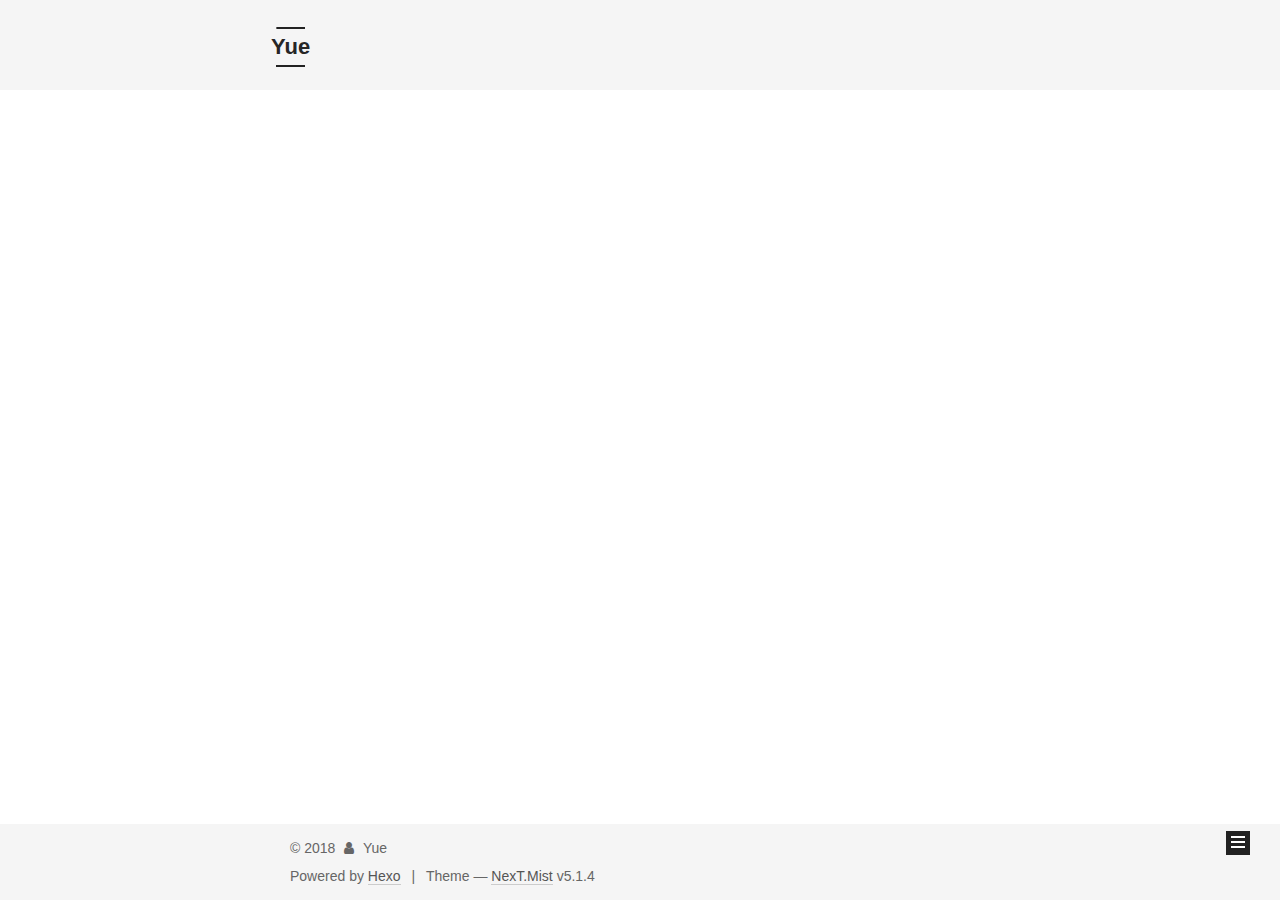
<file: archives/index.html>
<!DOCTYPE html>



  


<html class="theme-next mist use-motion" lang="EN">
<head><meta name="generator" content="Hexo 3.8.0">
  <meta charset="UTF-8">
<meta http-equiv="X-UA-Compatible" content="IE=edge">
<meta name="viewport" content="width=device-width, initial-scale=1, maximum-scale=1">
<meta name="theme-color" content="#222">









<meta http-equiv="Cache-Control" content="no-transform">
<meta http-equiv="Cache-Control" content="no-siteapp">
















  
  
  <link href="/lib/fancybox/source/jquery.fancybox.css?v=2.1.5" rel="stylesheet" type="text/css">







<link href="/lib/font-awesome/css/font-awesome.min.css?v=4.6.2" rel="stylesheet" type="text/css">

<link href="/css/main.css?v=5.1.4" rel="stylesheet" type="text/css">


  <link rel="apple-touch-icon" sizes="180x180" href="/images/apple-touch-icon-next.png?v=5.1.4">


  <link rel="icon" type="image/png" sizes="32x32" href="/images/favicon-32x32-next.png?v=5.1.4">


  <link rel="icon" type="image/png" sizes="16x16" href="/images/favicon-16x16-next.png?v=5.1.4">


  <link rel="mask-icon" href="/images/logo.svg?v=5.1.4" color="#222">





  <meta name="keywords" content="Hexo, NexT">










<meta property="og:type" content="website">
<meta property="og:title" content="Yue">
<meta property="og:url" content="http://yoursite.com/archives/index.html">
<meta property="og:site_name" content="Yue">
<meta property="og:locale" content="EN">
<meta name="twitter:card" content="summary">
<meta name="twitter:title" content="Yue">



<script type="text/javascript" id="hexo.configurations">
  var NexT = window.NexT || {};
  var CONFIG = {
    root: '/',
    scheme: 'Mist',
    version: '5.1.4',
    sidebar: {"position":"left","display":"post","offset":12,"b2t":false,"scrollpercent":false,"onmobile":false},
    fancybox: true,
    tabs: true,
    motion: {"enable":true,"async":false,"transition":{"post_block":"fadeIn","post_header":"slideDownIn","post_body":"slideDownIn","coll_header":"slideLeftIn","sidebar":"slideUpIn"}},
    duoshuo: {
      userId: '0',
      author: 'Author'
    },
    algolia: {
      applicationID: '',
      apiKey: '',
      indexName: '',
      hits: {"per_page":10},
      labels: {"input_placeholder":"Search for Posts","hits_empty":"We didn't find any results for the search: ${query}","hits_stats":"${hits} results found in ${time} ms"}
    }
  };
</script>



  <link rel="canonical" href="http://yoursite.com/archives/">





  <title>Archive | Yue</title>
  








</head>

<body itemscope="" itemtype="http://schema.org/WebPage" lang="EN">

  
  
    
  

  <div class="container sidebar-position-left page-archive">
    <div class="headband"></div>

    <header id="header" class="header" itemscope="" itemtype="http://schema.org/WPHeader">
      <div class="header-inner"><div class="site-brand-wrapper">
  <div class="site-meta ">
    

    <div class="custom-logo-site-title">
      <a href="/" class="brand" rel="start">
        <span class="logo-line-before"><i></i></span>
        <span class="site-title">Yue</span>
        <span class="logo-line-after"><i></i></span>
      </a>
    </div>
      
        <p class="site-subtitle">Yue.Piao</p>
      
  </div>

  <div class="site-nav-toggle">
    <button>
      <span class="btn-bar"></span>
      <span class="btn-bar"></span>
      <span class="btn-bar"></span>
    </button>
  </div>
</div>

<nav class="site-nav">
  

  
    <ul id="menu" class="menu">
      
        
        <li class="menu-item menu-item-home">
          <a href="/" rel="section">
            
              <i class="menu-item-icon fa fa-fw fa-home"></i> <br>
            
            Home
          </a>
        </li>
      
        
        <li class="menu-item menu-item-archives">
          <a href="/archives/" rel="section">
            
              <i class="menu-item-icon fa fa-fw fa-archive"></i> <br>
            
            Archives
          </a>
        </li>
      

      
    </ul>
  

  
</nav>



 </div>
    </header>

    <main id="main" class="main">
      <div class="main-inner">
        <div class="content-wrap">
          <div id="content" class="content">
            

  
  
  
  <div class="post-block archive">
    <div id="posts" class="posts-collapse">
      <span class="archive-move-on"></span>

      <span class="archive-page-counter">
        
        
        
          
        
        Um..! 1 post. Keep on posting.
      </span>

      

        
        
        

        
          
          <div class="collection-title">
            <h1 class="archive-year" id="archive-year-2018">2018</h1>
          </div>
        
        

        

  <article class="post post-type-normal" itemscope="" itemtype="http://schema.org/Article">
    <header class="post-header">

      <h2 class="post-title">
        
            <a class="post-title-link" href="/2018/12/12/go-opencv实践过程/" itemprop="url">
              
                <span itemprop="name">Untitled</span>
              
            </a>
        
      </h2>

      <div class="post-meta">
        <time class="post-time" itemprop="dateCreated" datetime="2018-12-12T12:47:33+08:00" content="2018-12-12">
          12-12
        </time>
      </div>

    </header>
  </article>



      

    </div>
  </div>
  
  
  

  



          </div>
          


          

        </div>
        
          
  
  <div class="sidebar-toggle">
    <div class="sidebar-toggle-line-wrap">
      <span class="sidebar-toggle-line sidebar-toggle-line-first"></span>
      <span class="sidebar-toggle-line sidebar-toggle-line-middle"></span>
      <span class="sidebar-toggle-line sidebar-toggle-line-last"></span>
    </div>
  </div>

  <aside id="sidebar" class="sidebar">
    
    <div class="sidebar-inner">

      

      

      <section class="site-overview-wrap sidebar-panel sidebar-panel-active">
        <div class="site-overview">
          <div class="site-author motion-element" itemprop="author" itemscope="" itemtype="http://schema.org/Person">
            
              <p class="site-author-name" itemprop="name">Yue</p>
              <p class="site-description motion-element" itemprop="description"></p>
          </div>

          <nav class="site-state motion-element">

            
              <div class="site-state-item site-state-posts">
              
                <a href="/archives/">
              
                  <span class="site-state-item-count">1</span>
                  <span class="site-state-item-name">posts</span>
                </a>
              </div>
            

            

            

          </nav>

          

          

          
          

          
          

          

        </div>
      </section>

      

      

    </div>
  </aside>


        
      </div>
    </main>

    <footer id="footer" class="footer">
      <div class="footer-inner">
        <div class="copyright">&copy; <span itemprop="copyrightYear">2018</span>
  <span class="with-love">
    <i class="fa fa-user"></i>
  </span>
  <span class="author" itemprop="copyrightHolder">Yue</span>

  
</div>


  <div class="powered-by">Powered by <a class="theme-link" target="_blank" href="https://hexo.io">Hexo</a></div>



  <span class="post-meta-divider">|</span>



  <div class="theme-info">Theme &mdash; <a class="theme-link" target="_blank" href="https://github.com/iissnan/hexo-theme-next">NexT.Mist</a> v5.1.4</div>




        







        
      </div>
    </footer>

    
      <div class="back-to-top">
        <i class="fa fa-arrow-up"></i>
        
      </div>
    

    

  </div>

  

<script type="text/javascript">
  if (Object.prototype.toString.call(window.Promise) !== '[object Function]') {
    window.Promise = null;
  }
</script>









  












  
  
    <script type="text/javascript" src="/lib/jquery/index.js?v=2.1.3"></script>
  

  
  
    <script type="text/javascript" src="/lib/fastclick/lib/fastclick.min.js?v=1.0.6"></script>
  

  
  
    <script type="text/javascript" src="/lib/jquery_lazyload/jquery.lazyload.js?v=1.9.7"></script>
  

  
  
    <script type="text/javascript" src="/lib/velocity/velocity.min.js?v=1.2.1"></script>
  

  
  
    <script type="text/javascript" src="/lib/velocity/velocity.ui.min.js?v=1.2.1"></script>
  

  
  
    <script type="text/javascript" src="/lib/fancybox/source/jquery.fancybox.pack.js?v=2.1.5"></script>
  


  


  <script type="text/javascript" src="/js/src/utils.js?v=5.1.4"></script>

  <script type="text/javascript" src="/js/src/motion.js?v=5.1.4"></script>



  
  

  

  


  <script type="text/javascript" src="/js/src/bootstrap.js?v=5.1.4"></script>



  


  




	





  





  












  





  

  

  

  
  

  

  

  

</body>
</html>
</file>
<file: css/main.css>
/* normalize.css v3.0.2 | MIT License | git.io/normalize */
html {
  font-family: sans-serif; /* 1 */
  -ms-text-size-adjust: 100%; /* 2 */
  -webkit-text-size-adjust: 100%; /* 2 */
}
body {
  margin: 0;
}
article,
aside,
details,
figcaption,
figure,
footer,
header,
hgroup,
main,
menu,
nav,
section,
summary {
  display: block;
}
audio,
canvas,
progress,
video {
  display: inline-block; /* 1 */
  vertical-align: baseline; /* 2 */
}
audio:not([controls]) {
  display: none;
  height: 0;
}
[hidden],
template {
  display: none;
}
a {
  background-color: transparent;
}
a:active,
a:hover {
  outline: 0;
}
abbr[title] {
  border-bottom: 1px dotted;
}
b,
strong {
  font-weight: bold;
}
dfn {
  font-style: italic;
}
h1 {
  font-size: 2em;
  margin: 0.67em 0;
}
mark {
  background: #ff0;
  color: #000;
}
small {
  font-size: 80%;
}
sub,
sup {
  font-size: 75%;
  line-height: 0;
  position: relative;
  vertical-align: baseline;
}
sup {
  top: -0.5em;
}
sub {
  bottom: -0.25em;
}
img {
  border: 0;
}
svg:not(:root) {
  overflow: hidden;
}
figure {
  margin: 1em 40px;
}
hr {
  -moz-box-sizing: content-box;
  box-sizing: content-box;
  height: 0;
}
pre {
  overflow: auto;
}
code,
kbd,
pre,
samp {
  font-family: monospace, monospace;
  font-size: 1em;
}
button,
input,
optgroup,
select,
textarea {
  color: inherit; /* 1 */
  font: inherit; /* 2 */
  margin: 0; /* 3 */
}
button {
  overflow: visible;
}
button,
select {
  text-transform: none;
}
button,
html input[type="button"],
input[type="reset"],
input[type="submit"] {
  -webkit-appearance: button; /* 2 */
  cursor: pointer; /* 3 */
}
button[disabled],
html input[disabled] {
  cursor: default;
}
button::-moz-focus-inner,
input::-moz-focus-inner {
  border: 0;
  padding: 0;
}
input {
  line-height: normal;
}
input[type="checkbox"],
input[type="radio"] {
  box-sizing: border-box; /* 1 */
  padding: 0; /* 2 */
}
input[type="number"]::-webkit-inner-spin-button,
input[type="number"]::-webkit-outer-spin-button {
  height: auto;
}
input[type="search"] {
  -webkit-appearance: textfield; /* 1 */
  -moz-box-sizing: content-box;
  -webkit-box-sizing: content-box; /* 2 */
  box-sizing: content-box;
}
input[type="search"]::-webkit-search-cancel-button,
input[type="search"]::-webkit-search-decoration {
  -webkit-appearance: none;
}
fieldset {
  border: 1px solid #c0c0c0;
  margin: 0 2px;
  padding: 0.35em 0.625em 0.75em;
}
legend {
  border: 0; /* 1 */
  padding: 0; /* 2 */
}
textarea {
  overflow: auto;
}
optgroup {
  font-weight: bold;
}
table {
  border-collapse: collapse;
  border-spacing: 0;
}
td,
th {
  padding: 0;
}
::selection {
  background: #262a30;
  color: #fff;
}
body {
  position: relative;
  font-family: 'Lato', "PingFang SC", "Microsoft YaHei", sans-serif;
  font-size: 14px;
  line-height: 2;
  color: #555;
  background: #fff;
}
@media (max-width: 767px) {
  body {
    padding-right: 0 !important;
  }
}
@media (min-width: 768px) and (max-width: 991px) {
  body {
    padding-right: 0 !important;
  }
}
@media (min-width: 1600px) {
  body {
    font-size: 16px;
  }
}
h1,
h2,
h3,
h4,
h5,
h6 {
  margin: 0;
  padding: 0;
  font-weight: bold;
  line-height: 1.5;
  font-family: 'Lato', "PingFang SC", "Microsoft YaHei", sans-serif;
}
h2,
h3,
h4,
h5,
h6 {
  margin: 20px 0 15px;
}
h1 {
  font-size: 24px;
}
@media (max-width: 767px) {
  h1 {
    font-size: 20px;
  }
}
h2 {
  font-size: 22px;
}
@media (max-width: 767px) {
  h2 {
    font-size: 18px;
  }
}
h3 {
  font-size: 20px;
}
@media (max-width: 767px) {
  h3 {
    font-size: 16px;
  }
}
h4 {
  font-size: 18px;
}
@media (max-width: 767px) {
  h4 {
    font-size: 14px;
  }
}
h5 {
  font-size: 16px;
}
@media (max-width: 767px) {
  h5 {
    font-size: 12px;
  }
}
h6 {
  font-size: 14px;
}
@media (max-width: 767px) {
  h6 {
    font-size: 10px;
  }
}
p {
  margin: 0 0 20px 0;
}
a {
  color: #555;
  text-decoration: none;
  outline: none;
  border-bottom: 1px solid #999;
  word-wrap: break-word;
}
a:hover {
  color: #222;
  border-bottom-color: #222;
}
blockquote {
  margin: 0;
  padding: 0;
}
img {
  display: block;
  margin: auto;
  max-width: 100%;
  height: auto;
}
hr {
  margin: 40px 0;
  height: 3px;
  border: none;
  background-color: #ddd;
  background-image: repeating-linear-gradient(-45deg, #fff, #fff 4px, transparent 4px, transparent 8px);
}
blockquote {
  padding: 0 15px;
  color: #666;
  border-left: 4px solid #ddd;
}
blockquote cite::before {
  content: "-";
  padding: 0 5px;
}
dt {
  font-weight: 700;
}
dd {
  margin: 0;
  padding: 0;
}
kbd {
  border: 1px solid #ccc;
  border-radius: 0.2em;
  box-shadow: 0.1em 0.1em 0.2em rgba(0,0,0,0.1);
  background-color: #f9f9f9;
  font-family: inherit;
  background-image: -webkit-linear-gradient(top, #eee, #fff, #eee);
  padding: 0.1em 0.3em;
  white-space: nowrap;
}
.text-left {
  text-align: left;
}
.text-center {
  text-align: center;
}
.text-right {
  text-align: right;
}
.text-justify {
  text-align: justify;
}
.text-nowrap {
  white-space: nowrap;
}
.text-lowercase {
  text-transform: lowercase;
}
.text-uppercase {
  text-transform: uppercase;
}
.text-capitalize {
  text-transform: capitalize;
}
.center-block {
  display: block;
  margin-left: auto;
  margin-right: auto;
}
.clearfix:before,
.clearfix:after {
  content: " ";
  display: table;
}
.clearfix:after {
  clear: both;
}
.pullquote {
  width: 45%;
}
.pullquote.left {
  float: left;
  margin-left: 5px;
  margin-right: 10px;
}
.pullquote.right {
  float: right;
  margin-left: 10px;
  margin-right: 5px;
}
.affix.affix.affix {
  position: fixed;
}
.translation {
  margin-top: -20px;
  font-size: 14px;
  color: #999;
}
.scrollbar-measure {
  width: 100px;
  height: 100px;
  overflow: scroll;
  position: absolute;
  top: -9999px;
}
.use-motion .motion-element {
  opacity: 0;
}
table {
  margin: 20px 0;
  width: 100%;
  border-collapse: collapse;
  border-spacing: 0;
  border: 1px solid #ddd;
  font-size: 14px;
  table-layout: fixed;
  word-wrap: break-all;
}
table>tbody>tr:nth-of-type(odd) {
  background-color: #f9f9f9;
}
table>tbody>tr:hover {
  background-color: #f5f5f5;
}
caption,
th,
td {
  padding: 8px;
  text-align: left;
  vertical-align: middle;
  font-weight: normal;
}
th,
td {
  border-bottom: 3px solid #ddd;
  border-right: 1px solid #eee;
}
th {
  padding-bottom: 10px;
  font-weight: 700;
}
td {
  border-bottom-width: 1px;
}
html,
body {
  height: 100%;
}
.container {
  position: relative;
  min-height: 100%;
}
.header-inner {
  margin: 0 auto;
  padding: 100px 0 70px;
  width: 700px;
}
@media (min-width: 1600px) {
  .container .header-inner {
    width: 900px;
  }
}
.main {
  padding-bottom: 150px;
}
.main-inner {
  margin: 0 auto;
  width: 700px;
}
@media (min-width: 1600px) {
  .container .main-inner {
    width: 900px;
  }
}
.footer {
  position: absolute;
  left: 0;
  bottom: 0;
  width: 100%;
  min-height: 50px;
}
.footer-inner {
  box-sizing: border-box;
  margin: 20px auto;
  width: 700px;
}
@media (min-width: 1600px) {
  .container .footer-inner {
    width: 900px;
  }
}
pre,
.highlight {
  overflow: auto;
  margin: 20px 0;
  padding: 0;
  font-size: 13px;
  color: #4d4d4c;
  background: #f7f7f7;
  line-height: 1.6;
}
pre,
code {
  font-family: consolas, Menlo, "PingFang SC", "Microsoft YaHei", monospace;
}
code {
  padding: 2px 4px;
  word-wrap: break-word;
  color: #555;
  background: #eee;
  border-radius: 3px;
  font-size: 13px;
}
pre {
  padding: 10px;
}
pre code {
  padding: 0;
  color: #4d4d4c;
  background: none;
  text-shadow: none;
}
.highlight {
  border-radius: 1px;
}
.highlight pre {
  border: none;
  margin: 0;
  padding: 10px 0;
}
.highlight table {
  margin: 0;
  width: auto;
  border: none;
}
.highlight td {
  border: none;
  padding: 0;
}
.highlight figcaption {
  font-size: 1em;
  color: #4d4d4c;
  line-height: 1em;
  margin-bottom: 1em;
}
.highlight figcaption:before,
.highlight figcaption:after {
  content: " ";
  display: table;
}
.highlight figcaption:after {
  clear: both;
}
.highlight figcaption a {
  float: right;
  color: #4d4d4c;
}
.highlight figcaption a:hover {
  border-bottom-color: #4d4d4c;
}
.highlight .gutter pre {
  padding-left: 10px;
  padding-right: 10px;
  color: #869194;
  text-align: right;
  background-color: #eff2f3;
}
.highlight .code pre {
  width: 100%;
  padding-left: 10px;
  padding-right: 10px;
  background-color: #f7f7f7;
}
.highlight .line {
  height: 20px;
}
.gutter {
  -webkit-user-select: none;
  -moz-user-select: none;
  -ms-user-select: none;
  user-select: none;
}
.gist table {
  width: auto;
}
.gist table td {
  border: none;
}
pre .deletion {
  background: #fdd;
}
pre .addition {
  background: #dfd;
}
pre .meta {
  color: #8959a8;
}
pre .comment {
  color: #8e908c;
}
pre .variable,
pre .attribute,
pre .tag,
pre .regexp,
pre .ruby .constant,
pre .xml .tag .title,
pre .xml .pi,
pre .xml .doctype,
pre .html .doctype,
pre .css .id,
pre .css .class,
pre .css .pseudo {
  color: #c82829;
}
pre .number,
pre .preprocessor,
pre .built_in,
pre .literal,
pre .params,
pre .constant,
pre .command {
  color: #f5871f;
}
pre .ruby .class .title,
pre .css .rules .attribute,
pre .string,
pre .value,
pre .inheritance,
pre .header,
pre .ruby .symbol,
pre .xml .cdata,
pre .special,
pre .number,
pre .formula {
  color: #718c00;
}
pre .title,
pre .css .hexcolor {
  color: #3e999f;
}
pre .function,
pre .python .decorator,
pre .python .title,
pre .ruby .function .title,
pre .ruby .title .keyword,
pre .perl .sub,
pre .javascript .title,
pre .coffeescript .title {
  color: #4271ae;
}
pre .keyword,
pre .javascript .function {
  color: #8959a8;
}
.full-image.full-image.full-image.full-image {
  border: none;
  max-width: 100%;
  width: auto;
  margin: 20px auto 25px;
}
@media (min-width: 992px) {
  .full-image.full-image.full-image.full-image {
    max-width: none;
    width: 110%;
    margin: 25px -5%;
  }
}
.blockquote-center,
.page-home .post-type-quote blockquote,
.page-post-detail .post-type-quote blockquote {
  position: relative;
  margin: 40px 0;
  padding: 0;
  border-left: none;
  text-align: center;
}
.blockquote-center::before,
.page-home .post-type-quote blockquote::before,
.page-post-detail .post-type-quote blockquote::before,
.blockquote-center::after,
.page-home .post-type-quote blockquote::after,
.page-post-detail .post-type-quote blockquote::after {
  position: absolute;
  content: ' ';
  display: block;
  width: 100%;
  height: 24px;
  opacity: 0.2;
  background-repeat: no-repeat;
  background-position: 0 -6px;
  background-size: 22px 22px;
}
.blockquote-center::before,
.page-home .post-type-quote blockquote::before,
.page-post-detail .post-type-quote blockquote::before {
  top: -20px;
  background-image: url("../images/quote-l.svg");
  border-top: 1px solid #ccc;
}
.blockquote-center::after,
.page-home .post-type-quote blockquote::after,
.page-post-detail .post-type-quote blockquote::after {
  bottom: -20px;
  background-image: url("../images/quote-r.svg");
  border-bottom: 1px solid #ccc;
  background-position: 100% 8px;
}
.blockquote-center p,
.page-home .post-type-quote blockquote p,
.page-post-detail .post-type-quote blockquote p,
.blockquote-center div,
.page-home .post-type-quote blockquote div,
.page-post-detail .post-type-quote blockquote div {
  text-align: center;
}
.post .post-body .group-picture img {
  box-sizing: border-box;
  padding: 0 3px;
  border: none;
}
.post .group-picture-row {
  overflow: hidden;
  margin-top: 6px;
}
.post .group-picture-row:first-child {
  margin-top: 0;
}
.post .group-picture-column {
  float: left;
}
.page-post-detail .post-body .group-picture-column {
  float: none;
  margin-top: 10px;
  width: auto !important;
}
.page-post-detail .post-body .group-picture-column img {
  margin: 0 auto;
}
.page-archive .group-picture-container {
  overflow: hidden;
}
.page-archive .group-picture-row {
  float: left;
}
.page-archive .group-picture-row:first-child {
  margin-top: 6px;
}
.page-archive .group-picture-column {
  max-width: 150px;
  max-height: 150px;
}
.post-body .note {
  position: relative;
  padding: 15px;
  margin-bottom: 20px;
  border: 1px solid #eee;
  border-left-width: 5px;
  border-radius: 3px;
}
.post-body .note h2,
.post-body .note h3,
.post-body .note h4,
.post-body .note h5,
.post-body .note h6 {
  margin-top: 0;
  margin-bottom: 0;
  border-bottom: initial;
  padding-top: 0 !important;
}
.post-body .note p:first-child,
.post-body .note ul:first-child,
.post-body .note ol:first-child,
.post-body .note table:first-child,
.post-body .note pre:first-child,
.post-body .note blockquote:first-child {
  margin-top: 0;
}
.post-body .note p:last-child,
.post-body .note ul:last-child,
.post-body .note ol:last-child,
.post-body .note table:last-child,
.post-body .note pre:last-child,
.post-body .note blockquote:last-child {
  margin-bottom: 0;
}
.post-body .note.default {
  border-left-color: #777;
}
.post-body .note.default h2,
.post-body .note.default h3,
.post-body .note.default h4,
.post-body .note.default h5,
.post-body .note.default h6 {
  color: #777;
}
.post-body .note.primary {
  border-left-color: #6f42c1;
}
.post-body .note.primary h2,
.post-body .note.primary h3,
.post-body .note.primary h4,
.post-body .note.primary h5,
.post-body .note.primary h6 {
  color: #6f42c1;
}
.post-body .note.info {
  border-left-color: #428bca;
}
.post-body .note.info h2,
.post-body .note.info h3,
.post-body .note.info h4,
.post-body .note.info h5,
.post-body .note.info h6 {
  color: #428bca;
}
.post-body .note.success {
  border-left-color: #5cb85c;
}
.post-body .note.success h2,
.post-body .note.success h3,
.post-body .note.success h4,
.post-body .note.success h5,
.post-body .note.success h6 {
  color: #5cb85c;
}
.post-body .note.warning {
  border-left-color: #f0ad4e;
}
.post-body .note.warning h2,
.post-body .note.warning h3,
.post-body .note.warning h4,
.post-body .note.warning h5,
.post-body .note.warning h6 {
  color: #f0ad4e;
}
.post-body .note.danger {
  border-left-color: #d9534f;
}
.post-body .note.danger h2,
.post-body .note.danger h3,
.post-body .note.danger h4,
.post-body .note.danger h5,
.post-body .note.danger h6 {
  color: #d9534f;
}
.post-body .label {
  display: inline;
  padding: 0 2px;
  white-space: nowrap;
}
.post-body .label.default {
  background-color: #f0f0f0;
}
.post-body .label.primary {
  background-color: #efe6f7;
}
.post-body .label.info {
  background-color: #e5f2f8;
}
.post-body .label.success {
  background-color: #e7f4e9;
}
.post-body .label.warning {
  background-color: #fcf6e1;
}
.post-body .label.danger {
  background-color: #fae8eb;
}
.post-body .tabs {
  position: relative;
  display: block;
  margin-bottom: 20px;
  padding-top: 10px;
}
.post-body .tabs ul.nav-tabs {
  margin: 0;
  padding: 0;
  display: flex;
  margin-bottom: -1px;
}
@media (max-width: 413px) {
  .post-body .tabs ul.nav-tabs {
    display: block;
    margin-bottom: 5px;
  }
}
.post-body .tabs ul.nav-tabs li.tab {
  list-style-type: none !important;
  margin: 0 0.25em 0 0;
  border-top: 3px solid transparent;
  border-left: 1px solid transparent;
  border-right: 1px solid transparent;
}
@media (max-width: 413px) {
  .post-body .tabs ul.nav-tabs li.tab {
    margin: initial;
    border-top: 1px solid transparent;
    border-left: 3px solid transparent;
    border-right: 1px solid transparent;
    border-bottom: 1px solid transparent;
  }
}
.post-body .tabs ul.nav-tabs li.tab a {
  outline: 0;
  border-bottom: initial;
  display: block;
  line-height: 1.8em;
  padding: 0.25em 0.75em;
  transition-duration: 0.2s;
  transition-timing-function: ease-out;
  transition-delay: 0s;
}
.post-body .tabs ul.nav-tabs li.tab a i {
  width: 1.285714285714286em;
}
.post-body .tabs ul.nav-tabs li.tab.active {
  border-top: 3px solid #fc6423;
  border-left: 1px solid #ddd;
  border-right: 1px solid #ddd;
  background-color: #fff;
}
@media (max-width: 413px) {
  .post-body .tabs ul.nav-tabs li.tab.active {
    border-top: 1px solid #ddd;
    border-left: 3px solid #fc6423;
    border-right: 1px solid #ddd;
    border-bottom: 1px solid #ddd;
  }
}
.post-body .tabs ul.nav-tabs li.tab.active a {
  cursor: default;
  color: #555;
}
.post-body .tabs .tab-content {
  background-color: #fff;
}
.post-body .tabs .tab-content .tab-pane {
  border: 1px solid #ddd;
  padding: 20px 20px 0 20px;
}
.post-body .tabs .tab-content .tab-pane:not(.active) {
  display: none !important;
}
.post-body .tabs .tab-content .tab-pane.active {
  display: block !important;
}
.btn {
  display: inline-block;
  padding: 0 20px;
  font-size: 14px;
  color: #555;
  background: transparent;
  border: 2px solid #222;
  text-decoration: none;
  border-radius: 0;
  transition-property: background-color;
  transition-duration: 0.2s;
  transition-timing-function: ease-in-out;
  transition-delay: 0s;
  line-height: 2;
}
.btn:hover {
  border-color: #222;
  color: #222;
  background: #fff;
}
.btn +.btn {
  margin: 0 0 8px 8px;
}
.btn .fa-fw {
  width: 1.285714285714286em;
  text-align: left;
}
.btn-bar {
  display: block;
  width: 22px;
  height: 2px;
  background: #555;
  border-radius: 1px;
}
.btn-bar+.btn-bar {
  margin-top: 4px;
}
.pagination {
  margin: 120px 0 40px;
  text-align: center;
  border-top: 1px solid #eee;
}
.page-number-basic,
.pagination .prev,
.pagination .next,
.pagination .page-number,
.pagination .space {
  display: inline-block;
  position: relative;
  top: -1px;
  margin: 0 10px;
  padding: 0 11px;
}
@media (max-width: 767px) {
  .page-number-basic,
  .pagination .prev,
  .pagination .next,
  .pagination .page-number,
  .pagination .space {
    margin: 0 5px;
  }
}
.pagination .prev,
.pagination .next,
.pagination .page-number {
  border-bottom: 0;
  border-top: 1px solid #eee;
  transition-property: border-color;
  transition-duration: 0.2s;
  transition-timing-function: ease-in-out;
  transition-delay: 0s;
}
.pagination .prev:hover,
.pagination .next:hover,
.pagination .page-number:hover {
  border-top-color: #222;
}
.pagination .space {
  padding: 0;
  margin: 0;
}
.pagination .prev {
  margin-left: 0;
}
.pagination .next {
  margin-right: 0;
}
.pagination .page-number.current {
  color: #fff;
  background: #ccc;
  border-top-color: #ccc;
}
@media (max-width: 767px) {
  .pagination {
    border-top: none;
  }
  .pagination .prev,
  .pagination .next,
  .pagination .page-number {
    margin-bottom: 10px;
    border-top: 0;
    border-bottom: 1px solid #eee;
    padding: 0 10px;
  }
  .pagination .prev:hover,
  .pagination .next:hover,
  .pagination .page-number:hover {
    border-bottom-color: #222;
  }
}
.comments {
  margin: 60px 20px 0;
}
.tag-cloud {
  text-align: center;
}
.tag-cloud a {
  display: inline-block;
  margin: 10px;
}
.back-to-top {
  box-sizing: border-box;
  position: fixed;
  bottom: -100px;
  right: 30px;
  z-index: 1050;
  padding: 0 6px;
  width: 24px;
  background: #222;
  font-size: 12px;
  opacity: 1;
  color: #fff;
  cursor: pointer;
  text-align: center;
  -webkit-transform: translateZ(0);
  transition-property: bottom;
  transition-duration: 0.2s;
  transition-timing-function: ease-in-out;
  transition-delay: 0s;
}
@media (min-width: 768px) and (max-width: 991px) {
  .back-to-top {
    display: none !important;
  }
}
@media (max-width: 767px) {
  .back-to-top {
    display: none !important;
  }
}
.back-to-top.back-to-top-on {
  bottom: 19px;
}
.header {
  background: transparent;
}
.header-inner {
  position: relative;
}
.headband {
  height: 3px;
  background: #222;
}
.site-meta {
  margin: 0;
  text-align: left;
}
@media (max-width: 767px) {
  .site-meta {
    text-align: center;
  }
}
.brand {
  position: relative;
  display: inline-block;
  padding: 0 40px;
  color: #222;
  background: #222;
  border-bottom: none;
}
.brand:hover {
  color: #222;
}
.logo {
  display: inline-block;
  margin-right: 5px;
  line-height: 36px;
  vertical-align: top;
}
.site-title {
  display: inline-block;
  vertical-align: top;
  line-height: 36px;
  font-size: 20px;
  font-weight: normal;
  font-family: 'Lato', "PingFang SC", "Microsoft YaHei", sans-serif;
}
.site-subtitle {
  margin-top: 10px;
  font-size: 13px;
  color: #999;
}
.use-motion .brand {
  opacity: 0;
}
.use-motion .logo,
.use-motion .site-title,
.use-motion .site-subtitle {
  opacity: 0;
  position: relative;
  top: -10px;
}
.site-nav-toggle {
  display: none;
  position: absolute;
  top: 10px;
  left: 10px;
}
@media (max-width: 767px) {
  .site-nav-toggle {
    display: block;
  }
}
.site-nav-toggle button {
  margin-top: 2px;
  padding: 9px 10px;
  background: transparent;
  border: none;
}
@media (max-width: 767px) {
  .site-nav {
    display: none;
    margin: 0 -10px;
    padding: 0 10px;
    clear: both;
    border-top: 1px solid #ddd;
  }
}
@media (min-width: 768px) and (max-width: 991px) {
  .site-nav {
    display: block !important;
  }
}
@media (min-width: 992px) {
  .site-nav {
    display: block !important;
  }
}
.menu {
  margin-top: 20px;
  padding-left: 0;
  text-align: center;
}
.menu .menu-item {
  display: inline-block;
  margin: 0 10px;
  list-style: none;
}
@media screen and (max-width: 767px) {
  .menu .menu-item {
    margin-top: 10px;
  }
}
.menu .menu-item a {
  display: block;
  font-size: 13px;
  line-height: inherit;
  border-bottom: 1px solid transparent;
  transition-property: border-color;
  transition-duration: 0.2s;
  transition-timing-function: ease-in-out;
  transition-delay: 0s;
}
.menu .menu-item a:hover {
  border-bottom-color: #222;
}
.menu .menu-item .fa {
  margin-right: 5px;
}
.use-motion .menu-item {
  opacity: 0;
}
.post-body {
  font-family: 'Lato', "PingFang SC", "Microsoft YaHei", sans-serif;
}
@media (max-width: 767px) {
  .post-body {
    word-break: break-word;
  }
}
.post-body .fancybox img {
  display: block !important;
  margin: 0 auto;
  cursor: pointer;
  cursor: zoom-in;
  cursor: -webkit-zoom-in;
}
.post-body .image-caption,
.post-body .figure .caption {
  margin: -20px auto 15px;
  text-align: center;
  font-size: 14px;
  color: #999;
  font-weight: bold;
  line-height: 1;
}
.post-sticky-flag {
  display: inline-block;
  font-size: 16px;
  -ms-transform: rotate(30deg);
  -webkit-transform: rotate(30deg);
  -moz-transform: rotate(30deg);
  -ms-transform: rotate(30deg);
  -o-transform: rotate(30deg);
  transform: rotate(30deg);
}
.use-motion .post-block,
.use-motion .pagination,
.use-motion .comments {
  opacity: 0;
}
.use-motion .post-header {
  opacity: 0;
}
.use-motion .post-body {
  opacity: 0;
}
.use-motion .collection-title {
  opacity: 0;
}
.posts-expand {
  padding-top: 40px;
}
@media (max-width: 767px) {
  .posts-expand {
    margin: 0 20px;
  }
  .post-body pre .gutter pre {
    padding-right: 10px;
  }
  .post-body .highlight {
    margin-left: 0px;
    margin-right: 0px;
    padding: 0;
  }
  .post-body .highlight .gutter pre {
    padding-right: 10px;
  }
}
@media (min-width: 992px) {
  .posts-expand .post-body {
    text-align: justify;
  }
}
.posts-expand .post-body h2,
.posts-expand .post-body h3,
.posts-expand .post-body h4,
.posts-expand .post-body h5,
.posts-expand .post-body h6 {
  padding-top: 10px;
}
.posts-expand .post-body h2 .header-anchor,
.posts-expand .post-body h3 .header-anchor,
.posts-expand .post-body h4 .header-anchor,
.posts-expand .post-body h5 .header-anchor,
.posts-expand .post-body h6 .header-anchor {
  float: right;
  margin-left: 10px;
  color: #ccc;
  border-bottom-style: none;
  visibility: hidden;
}
.posts-expand .post-body h2 .header-anchor:hover,
.posts-expand .post-body h3 .header-anchor:hover,
.posts-expand .post-body h4 .header-anchor:hover,
.posts-expand .post-body h5 .header-anchor:hover,
.posts-expand .post-body h6 .header-anchor:hover {
  color: inherit;
}
.posts-expand .post-body h2:hover .header-anchor,
.posts-expand .post-body h3:hover .header-anchor,
.posts-expand .post-body h4:hover .header-anchor,
.posts-expand .post-body h5:hover .header-anchor,
.posts-expand .post-body h6:hover .header-anchor {
  visibility: visible;
}
.posts-expand .post-body ul li {
  list-style: circle;
}
.posts-expand .post-body img {
  box-sizing: border-box;
  margin: auto;
  padding: 3px;
  border: 1px solid #ddd;
}
.posts-expand .post-body .fancybox img {
  margin: 0 auto 25px;
}
@media (max-width: 767px) {
  .posts-collapse {
    margin: 0 20px;
  }
  .posts-collapse .post-title,
  .posts-collapse .post-meta {
    display: block;
    width: auto;
    text-align: left;
  }
}
.posts-collapse {
  position: relative;
  z-index: 1010;
  margin-left: 0;
}
.posts-collapse::after {
  content: " ";
  position: absolute;
  top: 20px;
  left: 0;
  margin-left: -2px;
  width: 4px;
  height: 100%;
  background: #f5f5f5;
  z-index: -1;
}
@media (max-width: 767px) {
  .posts-collapse {
    margin: 0 20px;
  }
}
.posts-collapse .collection-title {
  position: relative;
  margin: 60px 0;
}
.posts-collapse .collection-title h1,
.posts-collapse .collection-title h2 {
  margin-left: 20px;
}
.posts-collapse .collection-title small {
  color: #bbb;
  margin-left: 5px;
}
.posts-collapse .collection-title::before {
  content: " ";
  position: absolute;
  left: 0;
  top: 50%;
  margin-left: -4px;
  margin-top: -4px;
  width: 8px;
  height: 8px;
  background: #bbb;
  border-radius: 50%;
}
.posts-collapse .post {
  margin: 30px 0;
}
.posts-collapse .post-header {
  position: relative;
  transition-duration: 0.2s;
  transition-timing-function: ease-in-out;
  transition-delay: 0s;
  transition-property: border;
  border-bottom: 1px dashed #ccc;
}
.posts-collapse .post-header::before {
  content: " ";
  position: absolute;
  left: 0;
  top: 12px;
  width: 6px;
  height: 6px;
  margin-left: -4px;
  background: #bbb;
  border-radius: 50%;
  border: 1px solid #fff;
  transition-duration: 0.2s;
  transition-timing-function: ease-in-out;
  transition-delay: 0s;
  transition-property: background;
}
.posts-collapse .post-header:hover {
  border-bottom-color: #666;
}
.posts-collapse .post-header:hover::before {
  background: #222;
}
.posts-collapse .post-meta {
  position: absolute;
  font-size: 12px;
  left: 20px;
  top: 5px;
}
.posts-collapse .post-comments-count {
  display: none;
}
.posts-collapse .post-title {
  margin-left: 60px;
  font-size: 16px;
  font-weight: normal;
  line-height: inherit;
}
.posts-collapse .post-title::after {
  margin-left: 3px;
  opacity: 0.6;
}
.posts-collapse .post-title a {
  color: #666;
  border-bottom: none;
}
.page-home .post-type-quote .post-header,
.page-post-detail .post-type-quote .post-header,
.page-home .post-type-quote .post-tags,
.page-post-detail .post-type-quote .post-tags {
  display: none;
}
.posts-expand .post-title {
  text-align: center;
  word-break: break-word;
  font-weight: 400;
}
.posts-expand .post-title-link {
  display: inline-block;
  position: relative;
  color: #555;
  border-bottom: none;
  line-height: 1.2;
  vertical-align: top;
}
.posts-expand .post-title-link::before {
  content: "";
  position: absolute;
  width: 100%;
  height: 2px;
  bottom: 0;
  left: 0;
  background-color: #000;
  visibility: hidden;
  -webkit-transform: scaleX(0);
  -moz-transform: scaleX(0);
  -ms-transform: scaleX(0);
  -o-transform: scaleX(0);
  transform: scaleX(0);
  transition-duration: 0.2s;
  transition-timing-function: ease-in-out;
  transition-delay: 0s;
}
.posts-expand .post-title-link:hover::before {
  visibility: visible;
  -webkit-transform: scaleX(1);
  -moz-transform: scaleX(1);
  -ms-transform: scaleX(1);
  -o-transform: scaleX(1);
  transform: scaleX(1);
}
.posts-expand .post-title-link .fa {
  font-size: 16px;
}
.posts-expand .post-meta {
  margin: 3px 0 60px 0;
  color: #999;
  font-family: 'Lato', "PingFang SC", "Microsoft YaHei", sans-serif;
  font-size: 12px;
  text-align: center;
}
.posts-expand .post-meta .post-category-list {
  display: inline-block;
  margin: 0;
  padding: 3px;
}
.posts-expand .post-meta .post-category-list-link {
  color: #999;
}
.posts-expand .post-meta .post-description {
  font-size: 14px;
  margin-top: 2px;
}
.post-meta-divider {
  margin: 0 0.5em;
}
.post-meta-item-icon {
  margin-right: 3px;
}
@media (min-width: 768px) and (max-width: 991px) {
  .post-meta-item-icon {
    display: inline-block;
  }
}
@media (max-width: 767px) {
  .post-meta-item-icon {
    display: inline-block;
  }
}
@media (min-width: 768px) and (max-width: 991px) {
  .post-meta-item-text {
    display: none;
  }
}
@media (max-width: 767px) {
  .post-meta-item-text {
    display: none;
  }
}
@media (max-width: 767px) {
  .posts-expand .post-comments-count {
    display: none;
  }
}
.post-button {
  margin-top: 40px;
}
.posts-expand .post-tags {
  margin-top: 40px;
  text-align: center;
}
.posts-expand .post-tags a {
  display: inline-block;
  margin-right: 10px;
  font-size: 13px;
}
.post-nav {
  display: table;
  margin-top: 15px;
  width: 100%;
  border-top: 1px solid #eee;
}
.post-nav-divider {
  display: table-cell;
  width: 10%;
}
.post-nav-item {
  display: table-cell;
  padding: 10px 0 0 0;
  width: 45%;
  vertical-align: top;
}
.post-nav-item a {
  position: relative;
  display: block;
  line-height: 25px;
  font-size: 14px;
  color: #555;
  border-bottom: none;
}
.post-nav-item a:hover {
  color: #222;
  border-bottom: none;
}
.post-nav-item a:active {
  top: 2px;
}
.post-nav-item .fa {
  position: absolute;
  top: 8px;
  left: 0;
  font-size: 12px;
}
.post-nav-next a {
  padding-left: 15px;
}
.post-nav-prev {
  text-align: right;
}
.post-nav-prev a {
  padding-right: 15px;
}
.post-nav-prev .fa {
  right: 0;
  left: auto;
}
.posts-expand .post-eof {
  display: block;
  margin: 80px auto 60px;
  width: 8%;
  height: 1px;
  background: #ccc;
  text-align: center;
}
.post:last-child .post-eof.post-eof.post-eof {
  display: none;
}
.post-gallery {
  display: table;
  table-layout: fixed;
  width: 100%;
  border-collapse: separate;
}
.post-gallery-row {
  display: table-row;
}
.post-gallery .post-gallery-img {
  display: table-cell;
  text-align: center;
  vertical-align: middle;
  border: none;
}
.post-gallery .post-gallery-img img {
  max-width: 100%;
  max-height: 100%;
  border: none;
}
.fancybox-close,
.fancybox-close:hover {
  border: none;
}
.rtl.post-body p,
.rtl.post-body a,
.rtl.post-body h1,
.rtl.post-body h2,
.rtl.post-body h3,
.rtl.post-body h4,
.rtl.post-body h5,
.rtl.post-body h6,
.rtl.post-body li,
.rtl.post-body ul,
.rtl.post-body ol {
  direction: rtl;
  font-family: UKIJ Ekran;
}
.rtl.post-title {
  font-family: UKIJ Ekran;
}
.sidebar {
  position: fixed;
  right: 0;
  top: 0;
  bottom: 0;
  width: 0;
  z-index: 1040;
  box-shadow: inset 0 2px 6px #000;
  background: #222;
  -webkit-transform: translateZ(0);
}
.sidebar a {
  color: #999;
  border-bottom-color: #555;
}
.sidebar a:hover {
  color: #eee;
}
@media (min-width: 768px) and (max-width: 991px) {
  .sidebar {
    display: none !important;
  }
}
@media (max-width: 767px) {
  .sidebar {
    display: none !important;
  }
}
.sidebar-inner {
  position: relative;
  padding: 20px 10px;
  color: #999;
  text-align: center;
}
.site-overview-wrap {
  overflow: hidden;
}
.site-overview {
  overflow-y: auto;
  overflow-x: hidden;
}
.sidebar-toggle {
  position: fixed;
  right: 30px;
  bottom: 45px;
  width: 14px;
  height: 14px;
  padding: 5px;
  background: #222;
  line-height: 0;
  z-index: 1050;
  cursor: pointer;
  -webkit-transform: translateZ(0);
}
@media (min-width: 768px) and (max-width: 991px) {
  .sidebar-toggle {
    display: none !important;
  }
}
@media (max-width: 767px) {
  .sidebar-toggle {
    display: none !important;
  }
}
.sidebar-toggle-line {
  position: relative;
  display: inline-block;
  vertical-align: top;
  height: 2px;
  width: 100%;
  background: #fff;
  margin-top: 3px;
}
.sidebar-toggle-line:first-child {
  margin-top: 0;
}
.site-author-image {
  display: block;
  margin: 0 auto;
  padding: 2px;
  max-width: 96px;
  height: auto;
  border: 2px solid #333;
}
.site-author-name {
  margin: 5px 0 0;
  text-align: center;
  color: #f5f5f5;
  font-weight: normal;
}
.site-description {
  margin-top: 5px;
  text-align: center;
  font-size: 14px;
  color: #999;
}
.site-state {
  overflow: hidden;
  line-height: 1.4;
  white-space: nowrap;
  text-align: center;
}
.site-state-item {
  display: inline-block;
  padding: 0 15px;
  border-left: 1px solid #333;
}
.site-state-item:first-child {
  border-left: none;
}
.site-state-item a {
  border-bottom: none;
}
.site-state-item-count {
  display: block;
  text-align: center;
  color: inherit;
  font-weight: 600;
  font-size: 18px;
}
.site-state-item-name {
  font-size: 13px;
  color: inherit;
}
.feed-link {
  margin-top: 20px;
}
.feed-link a {
  display: inline-block;
  padding: 0 15px;
  color: #fc6423;
  border: 1px solid #fc6423;
  border-radius: 4px;
}
.feed-link a i {
  color: #fc6423;
  font-size: 14px;
}
.feed-link a:hover {
  color: #fff;
  background: #fc6423;
}
.feed-link a:hover i {
  color: #fff;
}
.links-of-author {
  margin-top: 20px;
}
.links-of-author a {
  display: inline-block;
  vertical-align: middle;
  margin-right: 10px;
  margin-bottom: 10px;
  border-bottom-color: #555;
  font-size: 13px;
}
.links-of-author a:before {
  display: inline-block;
  vertical-align: middle;
  margin-right: 3px;
  content: " ";
  width: 4px;
  height: 4px;
  border-radius: 50%;
  background: #70d6ff;
}
.links-of-blogroll {
  font-size: 13px;
}
.links-of-blogroll-title {
  margin-top: 20px;
  font-size: 14px;
  font-weight: 600;
}
.links-of-blogroll-list {
  margin: 0;
  padding: 0;
  list-style: none;
}
.links-of-blogroll-item {
  padding: 2px 10px;
}
.links-of-blogroll-item a {
  max-width: 280px;
  box-sizing: border-box;
  display: inline-block;
  overflow: hidden;
  white-space: nowrap;
  text-overflow: ellipsis;
}
.sidebar-nav {
  margin: 0 0 20px;
  padding-left: 0;
}
.sidebar-nav li {
  display: inline-block;
  cursor: pointer;
  border-bottom: 1px solid transparent;
  font-size: 14px;
  color: #555;
}
.sidebar-nav li:hover {
  color: #f5f5f5;
}
.page-post-detail .sidebar-nav-toc {
  padding: 0 5px;
}
.page-post-detail .sidebar-nav-overview {
  margin-left: 10px;
}
.sidebar-nav .sidebar-nav-active {
  color: #87daff;
  border-bottom-color: #87daff;
}
.sidebar-nav .sidebar-nav-active:hover {
  color: #87daff;
}
.sidebar-panel {
  display: none;
}
.sidebar-panel-active {
  display: block;
}
.post-toc-empty {
  font-size: 14px;
  color: #666;
}
.post-toc-wrap {
  overflow: hidden;
}
.post-toc {
  overflow: auto;
}
.post-toc ol {
  margin: 0;
  padding: 0 2px 5px 10px;
  text-align: left;
  list-style: none;
  font-size: 14px;
}
.post-toc ol > ol {
  padding-left: 0;
}
.post-toc ol a {
  transition-duration: 0.2s;
  transition-timing-function: ease-in-out;
  transition-delay: 0s;
  transition-property: all;
  color: #999;
  border-bottom-color: #555;
}
.post-toc ol a:hover {
  color: #ccc;
  border-bottom-color: #ccc;
}
.post-toc .nav-item {
  overflow: hidden;
  text-overflow: ellipsis;
  text-align: justify;
  white-space: nowrap;
  line-height: 1.8;
}
.post-toc .nav .nav-child {
  display: none;
}
.post-toc .nav .active > .nav-child {
  display: block;
}
.post-toc .nav .active-current > .nav-child {
  display: block;
}
.post-toc .nav .active-current > .nav-child > .nav-item {
  display: block;
}
.post-toc .nav .active > a {
  color: #87daff;
  border-bottom-color: #87daff;
}
.post-toc .nav .active-current > a {
  color: #87daff;
}
.post-toc .nav .active-current > a:hover {
  color: #87daff;
}
.footer {
  font-size: 14px;
  color: #999;
}
.footer img {
  border: none;
}
.footer-inner {
  text-align: center;
}
.with-love {
  display: inline-block;
  margin: 0 5px;
}
.powered-by,
.theme-info {
  display: inline-block;
}
.cc-license {
  margin-top: 10px;
  text-align: center;
}
.cc-license .cc-opacity {
  opacity: 0.7;
  border-bottom: none;
}
.cc-license .cc-opacity:hover {
  opacity: 0.9;
}
.cc-license img {
  display: inline-block;
}
.theme-next #ds-thread #ds-reset {
  color: #555;
}
.theme-next #ds-thread #ds-reset .ds-replybox {
  margin-bottom: 30px;
}
.theme-next #ds-thread #ds-reset .ds-replybox .ds-avatar,
.theme-next #ds-reset .ds-avatar img {
  box-shadow: none;
}
.theme-next #ds-thread #ds-reset .ds-textarea-wrapper {
  border-color: #c7d4e1;
  background: none;
  border-top-right-radius: 3px;
  border-top-left-radius: 3px;
}
.theme-next #ds-thread #ds-reset .ds-textarea-wrapper textarea {
  height: 60px;
}
.theme-next #ds-reset .ds-rounded-top {
  border-radius: 0;
}
.theme-next #ds-thread #ds-reset .ds-post-toolbar {
  box-sizing: border-box;
  border: 1px solid #c7d4e1;
  background: #f6f8fa;
}
.theme-next #ds-thread #ds-reset .ds-post-options {
  height: 40px;
  border: none;
  background: none;
}
.theme-next #ds-thread #ds-reset .ds-toolbar-buttons {
  top: 11px;
}
.theme-next #ds-thread #ds-reset .ds-sync {
  top: 5px;
}
.theme-next #ds-thread #ds-reset .ds-post-button {
  top: 4px;
  right: 5px;
  width: 90px;
  height: 30px;
  border: 1px solid #c5ced7;
  border-radius: 3px;
  background-image: linear-gradient(#fbfbfc, #f5f7f9);
  color: #60676d;
}
.theme-next #ds-thread #ds-reset .ds-post-button:hover {
  background-position: 0 -30px;
  color: #60676d;
}
.theme-next #ds-thread #ds-reset .ds-comments-info {
  padding: 10px 0;
}
.theme-next #ds-thread #ds-reset .ds-sort {
  display: none;
}
.theme-next #ds-thread #ds-reset li.ds-tab a.ds-current {
  border: none;
  background: #f6f8fa;
  color: #60676d;
}
.theme-next #ds-thread #ds-reset li.ds-tab a.ds-current:hover {
  background-color: #e9f0f7;
  color: #60676d;
}
.theme-next #ds-thread #ds-reset li.ds-tab a {
  border-radius: 2px;
  padding: 5px;
}
.theme-next #ds-thread #ds-reset .ds-login-buttons p {
  color: #999;
  line-height: 36px;
}
.theme-next #ds-thread #ds-reset .ds-login-buttons .ds-service-list li {
  height: 28px;
}
.theme-next #ds-thread #ds-reset .ds-service-list a {
  background: none;
  padding: 5px;
  border: 1px solid;
  border-radius: 3px;
  text-align: center;
}
.theme-next #ds-thread #ds-reset .ds-service-list a:hover {
  color: #fff;
  background: #666;
}
.theme-next #ds-thread #ds-reset .ds-service-list .ds-weibo {
  color: #fc9b00;
  border-color: #fc9b00;
}
.theme-next #ds-thread #ds-reset .ds-service-list .ds-weibo:hover {
  background: #fc9b00;
}
.theme-next #ds-thread #ds-reset .ds-service-list .ds-qq {
  color: #60a3ec;
  border-color: #60a3ec;
}
.theme-next #ds-thread #ds-reset .ds-service-list .ds-qq:hover {
  background: #60a3ec;
}
.theme-next #ds-thread #ds-reset .ds-service-list .ds-renren {
  color: #2e7ac4;
  border-color: #2e7ac4;
}
.theme-next #ds-thread #ds-reset .ds-service-list .ds-renren:hover {
  background: #2e7ac4;
}
.theme-next #ds-thread #ds-reset .ds-service-list .ds-douban {
  color: #37994c;
  border-color: #37994c;
}
.theme-next #ds-thread #ds-reset .ds-service-list .ds-douban:hover {
  background: #37994c;
}
.theme-next #ds-thread #ds-reset .ds-service-list .ds-kaixin {
  color: #fef20d;
  border-color: #fef20d;
}
.theme-next #ds-thread #ds-reset .ds-service-list .ds-kaixin:hover {
  background: #fef20d;
}
.theme-next #ds-thread #ds-reset .ds-service-list .ds-netease {
  color: #f00;
  border-color: #f00;
}
.theme-next #ds-thread #ds-reset .ds-service-list .ds-netease:hover {
  background: #f00;
}
.theme-next #ds-thread #ds-reset .ds-service-list .ds-sohu {
  color: #ffcb05;
  border-color: #ffcb05;
}
.theme-next #ds-thread #ds-reset .ds-service-list .ds-sohu:hover {
  background: #ffcb05;
}
.theme-next #ds-thread #ds-reset .ds-service-list .ds-baidu {
  color: #2831e0;
  border-color: #2831e0;
}
.theme-next #ds-thread #ds-reset .ds-service-list .ds-baidu:hover {
  background: #2831e0;
}
.theme-next #ds-thread #ds-reset .ds-service-list .ds-google {
  color: #166bec;
  border-color: #166bec;
}
.theme-next #ds-thread #ds-reset .ds-service-list .ds-google:hover {
  background: #166bec;
}
.theme-next #ds-thread #ds-reset .ds-service-list .ds-weixin {
  color: #00ce0d;
  border-color: #00ce0d;
}
.theme-next #ds-thread #ds-reset .ds-service-list .ds-weixin:hover {
  background: #00ce0d;
}
.theme-next #ds-thread #ds-reset .ds-service-list .ds-more-services {
  border: none;
}
.theme-next #ds-thread #ds-reset .ds-service-list .ds-more-services:hover {
  background: none;
}
.theme-next #ds-reset .duoshuo-ua-admin {
  display: inline-block;
  color: #f00;
}
.theme-next #ds-reset .duoshuo-ua-platform,
.theme-next #ds-reset .duoshuo-ua-browser {
  color: #ccc;
}
.theme-next #ds-reset .duoshuo-ua-platform .fa,
.theme-next #ds-reset .duoshuo-ua-browser .fa {
  display: inline-block;
  margin-right: 3px;
}
.theme-next #ds-reset .duoshuo-ua-separator {
  display: inline-block;
  margin-left: 5px;
}
.theme-next .this_ua {
  background-color: #ccc !important;
  border-radius: 4px;
  padding: 0 5px !important;
  margin: 1px 1px !important;
  border: 1px solid #bbb !important;
  color: #fff;
  display: inline-block !important;
}
.theme-next .this_ua.admin {
  background-color: #d9534f !important;
  border-color: #d9534f !important;
}
.theme-next .this_ua.platform.iOS,
.theme-next .this_ua.platform.Mac,
.theme-next .this_ua.platform.Windows {
  background-color: #39b3d7 !important;
  border-color: #46b8da !important;
}
.theme-next .this_ua.platform.Linux {
  background-color: #3a3a3a !important;
  border-color: #1f1f1f !important;
}
.theme-next .this_ua.platform.Android {
  background-color: #00c47d !important;
  border-color: #01b171 !important;
}
.theme-next .this_ua.browser.Mobile,
.theme-next .this_ua.browser.Chrome {
  background-color: #5cb85c !important;
  border-color: #4cae4c !important;
}
.theme-next .this_ua.browser.Firefox {
  background-color: #f0ad4e !important;
  border-color: #eea236 !important;
}
.theme-next .this_ua.browser.Maxthon,
.theme-next .this_ua.browser.IE {
  background-color: #428bca !important;
  border-color: #357ebd !important;
}
.theme-next .this_ua.browser.baidu,
.theme-next .this_ua.browser.UCBrowser,
.theme-next .this_ua.browser.Opera {
  background-color: #d9534f !important;
  border-color: #d43f3a !important;
}
.theme-next .this_ua.browser.Android,
.theme-next .this_ua.browser.QQBrowser {
  background-color: #78ace9 !important;
  border-color: #4cae4c !important;
}
.post-spread {
  margin-top: 20px;
  text-align: center;
}
.jiathis_style {
  display: inline-block;
}
.jiathis_style a {
  border: none;
}
.fa {
  font-family: FontAwesome !important;
}
.post-spread {
  margin-top: 20px;
  text-align: center;
}
.bdshare-slide-button-box a {
  border: none;
}
.bdsharebuttonbox {
  display: inline-block;
}
.bdsharebuttonbox a {
  border: none;
}
.local-search-pop-overlay {
  position: fixed;
  width: 100%;
  height: 100%;
  top: 0;
  left: 0;
  z-index: 2080;
  background-color: rgba(0,0,0,0.3);
}
.local-search-popup {
  display: none;
  position: fixed;
  top: 10%;
  left: 50%;
  margin-left: -350px;
  width: 700px;
  height: 80%;
  padding: 0;
  background: #fff;
  color: #333;
  z-index: 9999;
  border-radius: 5px;
}
@media (max-width: 767px) {
  .local-search-popup {
    padding: 0;
    top: 0;
    left: 0;
    margin: 0;
    width: 100%;
    height: 100%;
    border-radius: 0;
  }
}
.local-search-popup ul.search-result-list {
  padding: 0;
  margin: 0 5px;
}
.local-search-popup p.search-result {
  border-bottom: 1px dashed #ccc;
  padding: 5px 0;
}
.local-search-popup a.search-result-title {
  font-weight: bold;
  font-size: 16px;
}
.local-search-popup .search-keyword {
  border-bottom: 1px dashed #f00;
  font-weight: bold;
  color: #f00;
}
.local-search-popup .local-search-header {
  padding: 5px;
  height: 36px;
  background: #f5f5f5;
  border-top-left-radius: 5px;
  border-top-right-radius: 5px;
}
.local-search-popup #local-search-result {
  overflow: auto;
  position: relative;
  padding: 5px 25px;
  height: calc(100% - 55px);
}
.local-search-popup .local-search-input-wrapper {
  display: inline-block;
  width: calc(100% - 90px);
  height: 36px;
  line-height: 36px;
  padding: 0 5px;
}
.local-search-popup .local-search-input-wrapper input {
  padding: 8px 0;
  height: 20px;
  display: block;
  width: 100%;
  outline: none;
  border: none;
  background: transparent;
  vertical-align: middle;
}
.local-search-popup .search-icon,
.local-search-popup .popup-btn-close {
  display: inline-block;
  font-size: 18px;
  color: #999;
  height: 36px;
  width: 18px;
  padding-left: 10px;
  padding-right: 10px;
}
.local-search-popup .search-icon {
  float: left;
}
.local-search-popup .popup-btn-close {
  border-left: 1px solid #eee;
  float: right;
  cursor: pointer;
}
.local-search-popup #no-result {
  position: absolute;
  left: 50%;
  top: 50%;
  -webkit-transform: translate(-50%, -50%);
  -webkit-transform: translate(-50%, -50%);
  -moz-transform: translate(-50%, -50%);
  -ms-transform: translate(-50%, -50%);
  -o-transform: translate(-50%, -50%);
  transform: translate(-50%, -50%);
  color: #ccc;
}
.site-uv,
.site-pv,
.page-pv {
  display: inline-block;
}
.site-uv .busuanzi-value,
.site-pv .busuanzi-value,
.page-pv .busuanzi-value {
  margin: 0 5px;
}
.site-uv {
  margin-right: 10px;
}
.site-uv::after {
  content: "|";
  padding-left: 10px;
}
.page-archive .archive-page-counter {
  position: relative;
  top: 3px;
  left: 20px;
}
@media (max-width: 767px) {
  .page-archive .archive-page-counter {
    top: 5px;
  }
}
.page-archive .posts-collapse .archive-move-on {
  position: absolute;
  top: 11px;
  left: 0;
  margin-left: -6px;
  width: 10px;
  height: 10px;
  opacity: 0.5;
  background: #555;
  border: 1px solid #fff;
  border-radius: 50%;
}
.category-all-page .category-all-title {
  text-align: center;
}
.category-all-page .category-all {
  margin-top: 20px;
}
.category-all-page .category-list {
  margin: 0;
  padding: 0;
  list-style: none;
}
.category-all-page .category-list-item {
  margin: 5px 10px;
}
.category-all-page .category-list-count {
  color: #bbb;
}
.category-all-page .category-list-count:before {
  display: inline;
  content: " (";
}
.category-all-page .category-list-count:after {
  display: inline;
  content: ") ";
}
.category-all-page .category-list-child {
  padding-left: 10px;
}
#schedule ul#event-list {
  padding-left: 30px;
}
#schedule ul#event-list hr {
  margin: 20px 0 45px 0 !important;
  background: #222;
}
#schedule ul#event-list hr:after {
  display: inline-block;
  content: 'NOW';
  background: #222;
  color: #fff;
  font-weight: bold;
  text-align: right;
  padding: 0 5px;
}
#schedule ul#event-list li.event {
  margin: 20px 0px;
  background: #f9f9f9;
  padding-left: 10px;
  min-height: 40px;
}
#schedule ul#event-list li.event h2.event-summary {
  margin: 0;
  padding-bottom: 3px;
}
#schedule ul#event-list li.event h2.event-summary:before {
  display: inline-block;
  font-family: FontAwesome;
  font-size: 8px;
  content: '\f111';
  vertical-align: middle;
  margin-right: 25px;
  color: #bbb;
}
#schedule ul#event-list li.event span.event-relative-time {
  display: inline-block;
  font-size: 12px;
  font-weight: 400;
  padding-left: 12px;
  color: #bbb;
}
#schedule ul#event-list li.event span.event-details {
  display: block;
  color: #bbb;
  margin-left: 56px;
  padding-top: 3px;
  padding-bottom: 6px;
  text-indent: -24px;
  line-height: 18px;
}
#schedule ul#event-list li.event span.event-details:before {
  text-indent: 0;
  display: inline-block;
  width: 14px;
  font-family: FontAwesome;
  text-align: center;
  margin-right: 9px;
  color: #bbb;
}
#schedule ul#event-list li.event span.event-details.event-location:before {
  content: '\f041';
}
#schedule ul#event-list li.event span.event-details.event-duration:before {
  content: '\f017';
}
#schedule ul#event-list li.event-past {
  background: #fcfcfc;
}
#schedule ul#event-list li.event-past > * {
  opacity: 0.6;
}
#schedule ul#event-list li.event-past h2.event-summary {
  color: #bbb;
}
#schedule ul#event-list li.event-past h2.event-summary:before {
  color: #dfdfdf;
}
#schedule ul#event-list li.event-now {
  background: #222;
  color: #fff;
  padding: 15px 0 15px 10px;
}
#schedule ul#event-list li.event-now h2.event-summary:before {
  -webkit-transform: scale(1.2);
  -moz-transform: scale(1.2);
  -ms-transform: scale(1.2);
  -o-transform: scale(1.2);
  transform: scale(1.2);
  color: #fff;
  animation: dot-flash 1s alternate infinite ease-in-out;
}
#schedule ul#event-list li.event-now * {
  color: #fff !important;
}
@-moz-keyframes dot-flash {
  from {
    opacity: 1;
    -webkit-transform: scale(1.1);
    -moz-transform: scale(1.1);
    -ms-transform: scale(1.1);
    -o-transform: scale(1.1);
    transform: scale(1.1);
  }
  to {
    opacity: 0;
    -webkit-transform: scale(1);
    -moz-transform: scale(1);
    -ms-transform: scale(1);
    -o-transform: scale(1);
    transform: scale(1);
  }
}
@-webkit-keyframes dot-flash {
  from {
    opacity: 1;
    -webkit-transform: scale(1.1);
    -moz-transform: scale(1.1);
    -ms-transform: scale(1.1);
    -o-transform: scale(1.1);
    transform: scale(1.1);
  }
  to {
    opacity: 0;
    -webkit-transform: scale(1);
    -moz-transform: scale(1);
    -ms-transform: scale(1);
    -o-transform: scale(1);
    transform: scale(1);
  }
}
@-o-keyframes dot-flash {
  from {
    opacity: 1;
    -webkit-transform: scale(1.1);
    -moz-transform: scale(1.1);
    -ms-transform: scale(1.1);
    -o-transform: scale(1.1);
    transform: scale(1.1);
  }
  to {
    opacity: 0;
    -webkit-transform: scale(1);
    -moz-transform: scale(1);
    -ms-transform: scale(1);
    -o-transform: scale(1);
    transform: scale(1);
  }
}
@keyframes dot-flash {
  from {
    opacity: 1;
    -webkit-transform: scale(1.1);
    -moz-transform: scale(1.1);
    -ms-transform: scale(1.1);
    -o-transform: scale(1.1);
    transform: scale(1.1);
  }
  to {
    opacity: 0;
    -webkit-transform: scale(1);
    -moz-transform: scale(1);
    -ms-transform: scale(1);
    -o-transform: scale(1);
    transform: scale(1);
  }
}
.page-post-detail .sidebar-toggle-line {
  background: #87daff;
}
.page-post-detail .comments {
  overflow: hidden;
}
h1,
h2,
h3,
h4,
h5,
h6 {
  margin: 20px 0 10px;
}
p {
  margin: 0 0 25px 0;
}
a {
  border-bottom-color: #ccc;
}
hr {
  margin: 20px 0;
  height: 2px;
}
.main-inner {
  margin-top: 80px;
}
.header {
  background: #f5f5f5;
}
.header-inner {
  padding: 25px 0 20px;
}
.header-inner:before,
.header-inner:after {
  content: " ";
  display: table;
}
.header-inner:after {
  clear: both;
}
@media (max-width: 767px) {
  .header-inner {
    width: auto;
    margin-bottom: 50px;
    padding: 10px;
  }
}
.site-meta {
  float: left;
  margin-left: -20px;
  line-height: normal;
}
@media (max-width: 767px) {
  .site-meta {
    margin-left: 10px;
  }
}
.site-meta .brand {
  padding: 2px 1px;
  background: none;
}
@media (max-width: 767px) {
  .site-meta .brand {
    display: block;
  }
}
.site-meta .logo {
  display: none;
}
.site-meta .site-title {
  font-size: 22px;
  font-weight: bolder;
}
@media (max-width: 767px) {
  .site-meta .site-title {
    line-height: 34px;
  }
}
.logo-line-before,
.logo-line-after {
  display: block;
  overflow: hidden;
  margin: 0 auto;
  width: 75%;
}
@media (max-width: 767px) {
  .logo-line-before,
  .logo-line-after {
    display: none;
  }
}
.logo-line-before i,
.logo-line-after i {
  position: relative;
  display: block;
  height: 2px;
  background: #222;
}
@media (max-width: 767px) {
  .logo-line-before i,
  .logo-line-after i {
    height: 3px;
  }
}
.use-motion .logo-line-before i {
  left: -100%;
}
.use-motion .logo-line-after i {
  right: -100%;
}
.site-subtitle {
  display: none;
}
.site-nav-toggle {
  position: static;
  float: right;
}
.menu {
  float: right;
  margin: 8px 0 0 0;
}
@media (max-width: 767px) {
  .menu {
    margin: 20px 0 0 0;
    padding: 0;
  }
}
.menu br {
  display: none;
}
.menu .menu-item {
  margin: 0;
}
@media (max-width: 767px) {
  .menu .menu-item {
    display: block;
  }
}
.menu .menu-item a {
  padding: 0 10px;
  background: none;
  border: none;
  border-radius: 2px;
  transition-property: background;
}
@media (max-width: 767px) {
  .menu .menu-item a {
    text-align: left;
  }
}
.menu .menu-item a:hover {
  background: #e1e1e1;
}
.menu a::before {
  display: none;
}
@media (max-width: 767px) {
  .menu a::before {
    display: block;
  }
}
@media (max-width: 767px) {
  .menu {
    float: none;
  }
}
.site-search form {
  display: none;
}
.posts-expand {
  padding-top: 0;
}
.posts-expand .post-title,
.posts-expand .post-meta {
  text-align: left;
}
@media (max-width: 767px) {
  .posts-expand .post-title,
  .posts-expand .post-meta {
    text-align: center;
  }
}
.posts-expand .post-eof {
  display: none;
}
.posts-expand .post {
  margin-top: 120px;
}
.posts-expand .post:first-child {
  margin-top: 0;
}
.posts-expand .post-meta {
  margin-top: 5px;
  margin-bottom: 20px;
}
.posts-expand .post-title {
  position: relative;
  font-size: 26px;
  font-weight: 400;
}
@media (max-width: 767px) {
  .posts-expand .post-title {
    font-size: 22px;
  }
}
@media (min-width: 1600px) {
  .posts-expand .post-title {
    font-size: 26px;
  }
}
.posts-expand .post-title:hover:before {
  background: #222;
}
@media (max-width: 767px) {
  .posts-expand .post-body {
    font-size: 12px;
  }
}
.posts-expand .post-body img {
  margin: 0;
}
.posts-expand .post-tags {
  text-align: left;
}
.posts-expand .post-tags a {
  padding: 1px 5px;
  background: #f5f5f5;
  border-bottom: none;
}
.posts-expand .post-tags a:hover {
  background: #ccc;
}
.posts-expand .post-nav {
  margin-top: 40px;
}
.post-button {
  margin-top: 20px;
  text-align: left;
}
.post-button a {
  padding: 0;
  font-size: 14px;
  background: none;
  border: none;
  border-bottom: 2px solid #666;
  transition-property: border;
}
@media (max-width: 767px) {
  .post-button a {
    font-size: 12px;
  }
}
@media (min-width: 1600px) {
  .post-button a {
    font-size: 16px;
  }
}
.post-button a:hover {
  border-bottom-color: #222;
}
.links-of-blogroll-inline .links-of-blogroll-item {
  display: inline-block;
}
.btn {
  padding: 0 10px;
  border-width: 2px;
  border-radius: 0;
}
.headband {
  display: none;
}
.site-search {
  position: relative;
  float: right;
  margin-top: 5px;
  padding-top: 3px;
}
@media (max-width: 767px) {
  .site-search {
    float: none;
    padding: 0 10px;
  }
}
@media (max-width: 767px) {
  .container .main-inner {
    width: auto;
  }
}
.page-post-detail .post-title,
.page-post-detail .post-meta {
  text-align: center;
}
.page-post-detail .post-title:before {
  display: none;
}
.page-post-detail .post-meta {
  margin-bottom: 60px;
}
.pagination {
  margin: 120px 0 0;
  text-align: left;
}
@media (max-width: 767px) {
  .pagination {
    margin: 80px 10px 0;
    text-align: center;
  }
}
.footer {
  margin-top: 80px;
  padding: 10px 0;
  background: #f5f5f5;
  color: #666;
}
.footer-inner {
  margin: 0 auto;
  text-align: left;
}
@media (max-width: 767px) {
  .footer-inner {
    width: auto;
    text-align: center;
  }
}
</file>
